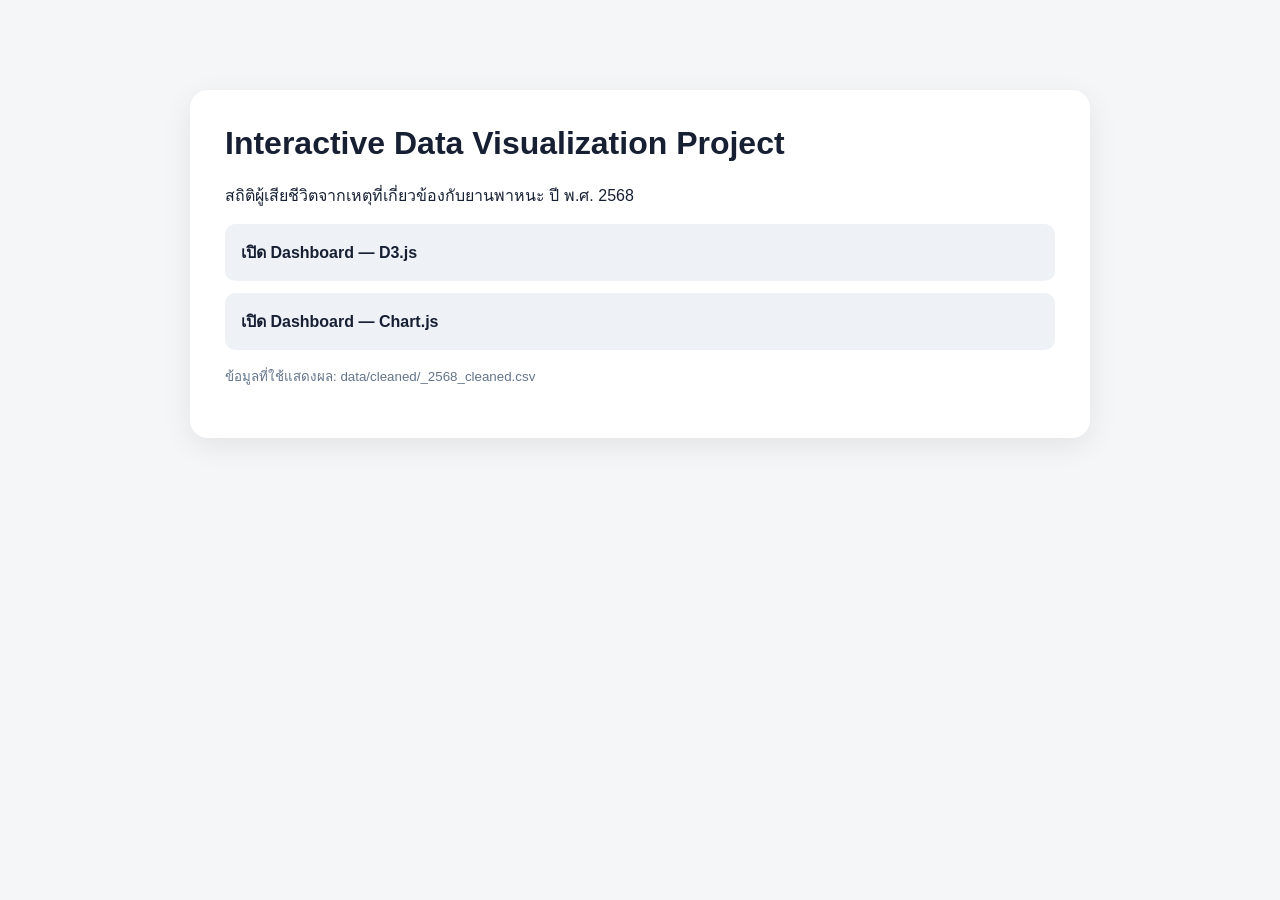
<file: index.html>
<!DOCTYPE html>
<html lang="th"><head><meta charset="UTF-8"><meta name="viewport" content="width=device-width,initial-scale=1.0">
<title>Interactive Data Visualization Project</title>
<style>
body{font-family:Arial,"Noto Sans Thai",sans-serif;margin:0;background:#f4f6f8;color:#172033}.wrap{max-width:900px;margin:60px auto;padding:30px}.card{background:#fff;border-radius:18px;padding:35px;box-shadow:0 8px 30px rgba(0,0,0,.08)}h1{margin-top:0}a{display:block;padding:16px;margin:12px 0;border-radius:10px;background:#eef2f7;color:#172033;text-decoration:none;font-weight:bold}small{color:#64748b}
</style></head><body><div class="wrap"><div class="card"><h1>Interactive Data Visualization Project</h1><p>สถิติผู้เสียชีวิตจากเหตุที่เกี่ยวข้องกับยานพาหนะ ปี พ.ศ. 2568</p>
<a href="web/d3/index.html">เปิด Dashboard — D3.js</a><a href="web/chartjs/index.html">เปิด Dashboard — Chart.js</a>
<p><small>ข้อมูลที่ใช้แสดงผล: data/cleaned/_2568_cleaned.csv</small></p></div></div></body></html>
</file>
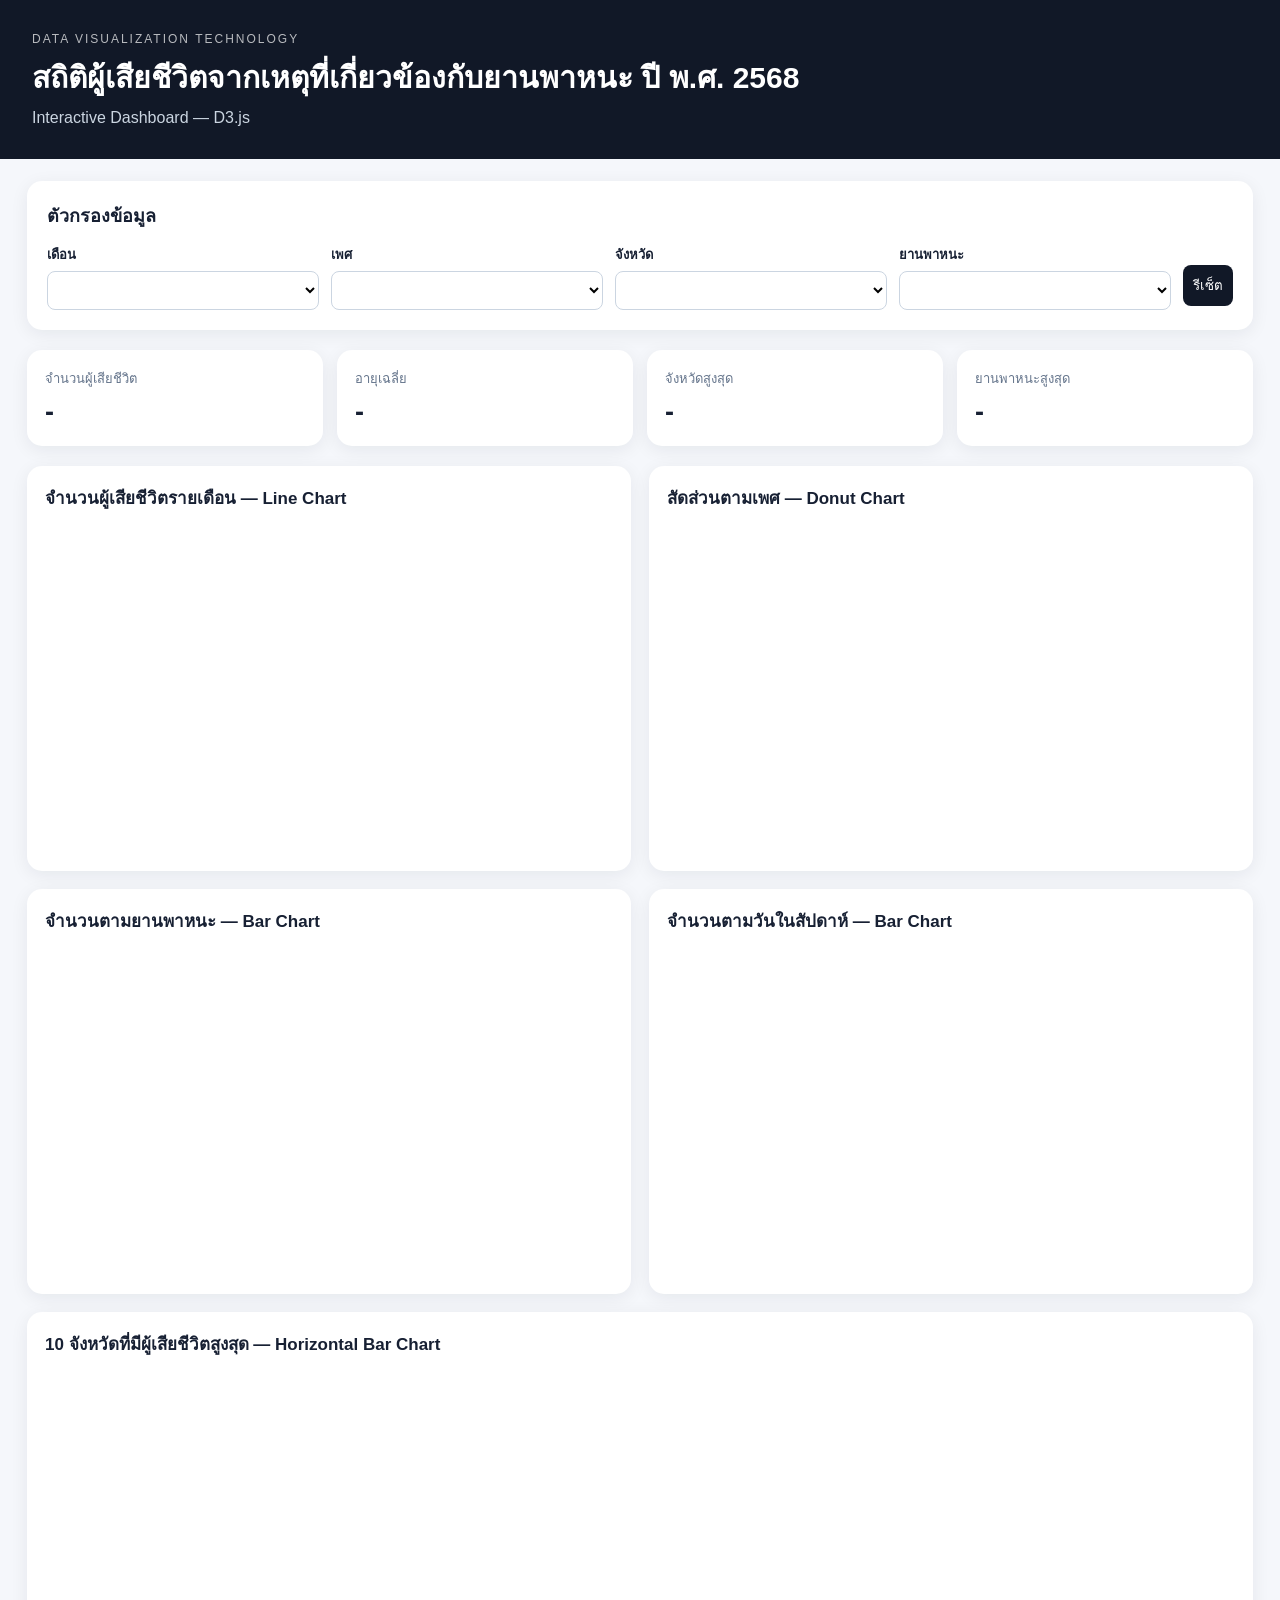
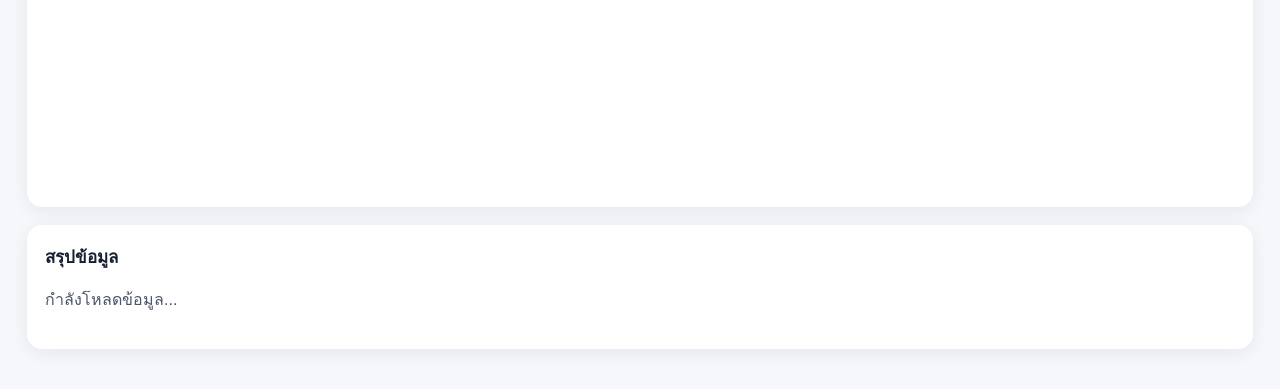
<file: web/d3/index.html>
<!DOCTYPE html><html lang="th"><head><meta charset="UTF-8"><meta name="viewport" content="width=device-width,initial-scale=1.0"><title>Dashboard 2568 — D3.js</title><script src="https://d3js.org/d3.v7.min.js"></script><link rel="stylesheet" href="style.css"></head>
<body><header class="header"><div class="header-inner"><div class="eyebrow">DATA VISUALIZATION TECHNOLOGY</div><h1>สถิติผู้เสียชีวิตจากเหตุที่เกี่ยวข้องกับยานพาหนะ ปี พ.ศ. 2568</h1><p>Interactive Dashboard — D3.js</p></div></header>
<main class="container"><section class="filter"><h2>ตัวกรองข้อมูล</h2><div class="filters"><div><label>เดือน</label><select id="month"></select></div><div><label>เพศ</label><select id="sex"></select></div><div><label>จังหวัด</label><select id="province"></select></div><div><label>ยานพาหนะ</label><select id="vehicle"></select></div><div><label>&nbsp;</label><button id="reset">รีเซ็ต</button></div></div></section>
<section class="kpis"><div class="kpi"><div class="label">จำนวนผู้เสียชีวิต</div><div class="value" id="total">-</div></div><div class="kpi"><div class="label">อายุเฉลี่ย</div><div class="value" id="avgAge">-</div></div><div class="kpi"><div class="label">จังหวัดสูงสุด</div><div class="value" id="topProvince">-</div></div><div class="kpi"><div class="label">ยานพาหนะสูงสุด</div><div class="value" id="topVehicle">-</div></div></section>
<section class="grid"><div class="card"><h2>จำนวนผู้เสียชีวิตรายเดือน — Line Chart</h2><div id="line" class="chart"></div></div><div class="card"><h2>สัดส่วนตามเพศ — Donut Chart</h2><div id="donut" class="chart"></div></div></section>
<section class="grid"><div class="card"><h2>จำนวนตามยานพาหนะ — Bar Chart</h2><div id="vehicleChart" class="chart"></div></div><div class="card"><h2>จำนวนตามวันในสัปดาห์ — Bar Chart</h2><div id="weekday" class="chart"></div></div></section>
<section class="card" style="margin-bottom:18px"><h2>10 จังหวัดที่มีผู้เสียชีวิตสูงสุด — Horizontal Bar Chart</h2><div id="provinceChart" class="chart wide"></div></section>
<section class="card" style="margin-bottom:40px"><h2>สรุปข้อมูล</h2><p id="summary" class="note">กำลังโหลดข้อมูล...</p></section></main>
<script src="script.js"></script></body></html>
</file>
<file: web/d3/style.css>
*{box-sizing:border-box}body{margin:0;font-family:Arial,"Noto Sans Thai",sans-serif;background:#f5f7fb;color:#172033}.header{background:#111827;color:#fff;padding:32px}.header-inner{max-width:1250px;margin:auto}.eyebrow{font-size:12px;letter-spacing:2px;opacity:.7}.header h1{margin:8px 0;font-size:30px}.header p{margin:0;color:#cbd5e1}.container{max-width:1250px;margin:22px auto;padding:0 12px}.filter,.card,.kpi{background:#fff;border-radius:15px;box-shadow:0 4px 18px rgba(15,23,42,.07)}.filter{padding:20px;margin-bottom:20px}.filter h2{font-size:18px;margin:0 0 14px}.filters{display:grid;grid-template-columns:repeat(4,1fr) auto;gap:12px}.filter label{display:block;font-size:13px;font-weight:bold;margin-bottom:6px}select,button{width:100%;padding:10px;border-radius:8px;border:1px solid #cbd5e1;background:#fff}button{background:#111827;color:#fff;cursor:pointer;border:none}.kpis{display:grid;grid-template-columns:repeat(4,1fr);gap:14px;margin-bottom:20px}.kpi{padding:18px}.kpi .label{font-size:13px;color:#64748b}.kpi .value{font-size:27px;font-weight:700;margin-top:8px}.grid{display:grid;grid-template-columns:1fr 1fr;gap:18px;margin-bottom:18px}.card{padding:18px}.card h2{font-size:17px;margin:0 0 12px}.chart{height:330px;position:relative}.wide{height:420px}.note{line-height:1.8;color:#475569}.tooltip{position:absolute;pointer-events:none;background:#111827;color:#fff;padding:8px 10px;border-radius:6px;font-size:12px;opacity:0}.legend{font-size:12px;color:#64748b}@media(max-width:900px){.filters{grid-template-columns:1fr 1fr}.kpis{grid-template-columns:1fr 1fr}.grid{grid-template-columns:1fr}}@media(max-width:560px){.filters{grid-template-columns:1fr}.kpis{grid-template-columns:1fr}.header h1{font-size:23px}}
</file>
